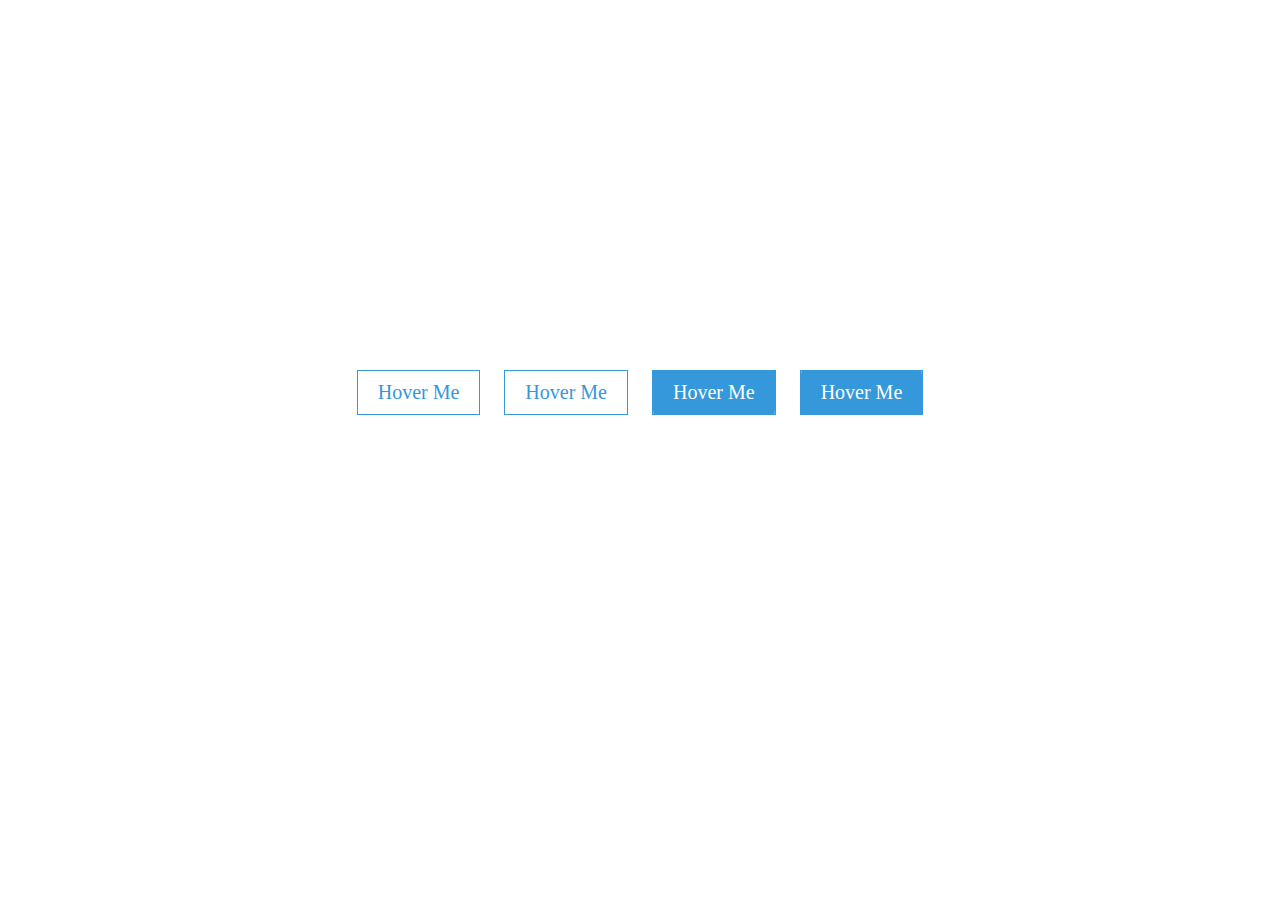
<file: Buttons hover effects/index.html>
<!DOCTYPE html>
<html lang="en" dir="ltr">
  <head>
    <meta charset="utf-8">
    <title></title>
    <link rel="stylesheet" href="style.css">
  </head>
  <body>
<div class="container">
  <button class="btn btn1">Hover Me</button>
  <button class="btn btn2">Hover Me</button>
  <button class="btn btn3">Hover Me</button>
  <button class="btn btn4">Hover Me</button>
</div>
  </body>
</html>
</file>
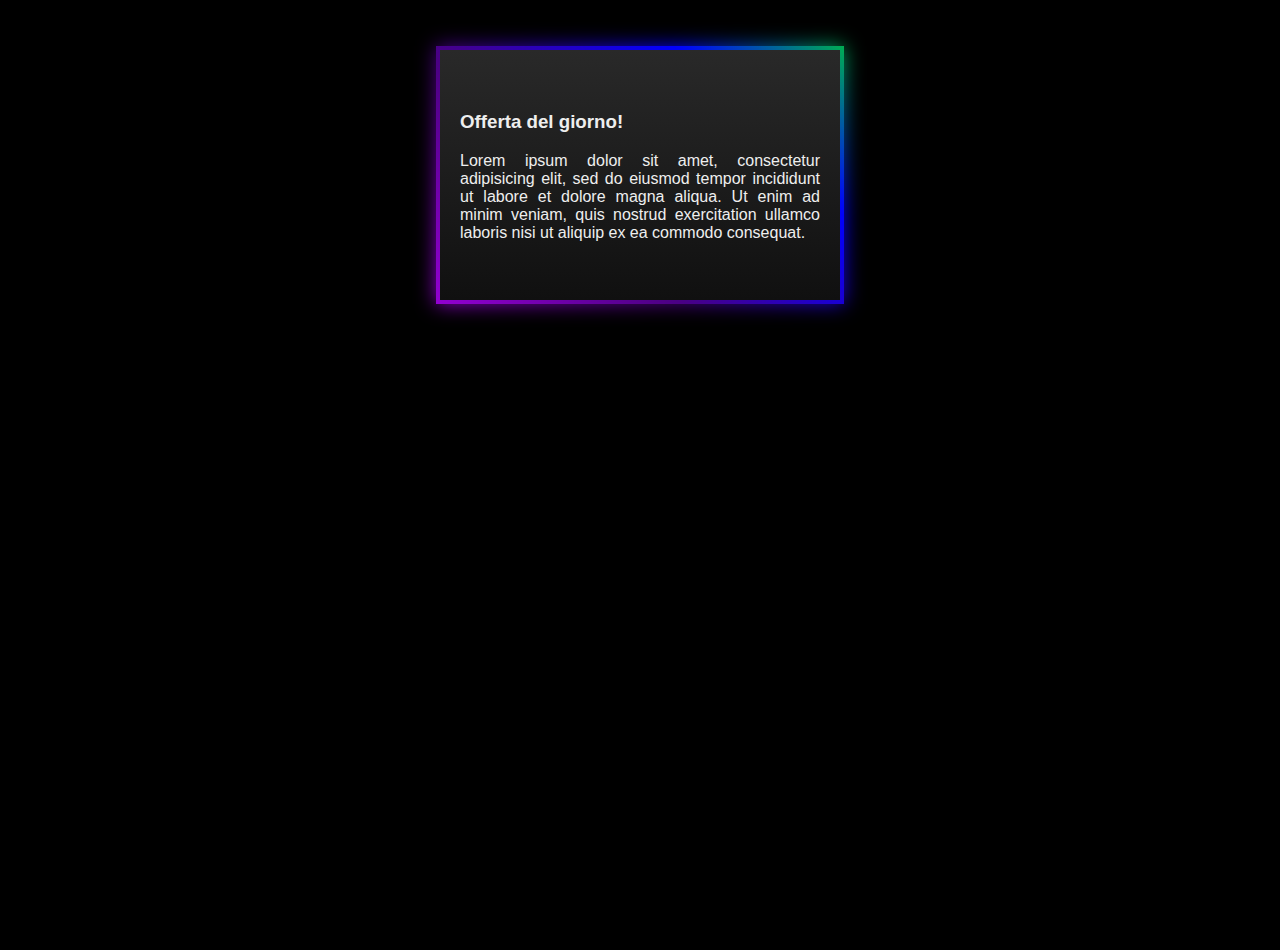
<file: CSS Animated Gradient Shadow Effects/index.htm>
<!DOCTYPE html>
<html lang="it" dir="ltr">
  <head>
    <meta charset="utf-8">
    <title>banner con bordo colorato</title>
    <link rel="stylesheet" href="style.css" />
  </head>
  <body>
    <div class="box">
      <div class="text">
        <h3>Offerta del giorno!</h3>
        <p>Lorem ipsum dolor sit amet, consectetur adipisicing elit,
        sed do eiusmod tempor incididunt ut labore et dolore magna aliqua.
        Ut enim ad minim veniam, quis nostrud exercitation ullamco laboris
        nisi ut aliquip ex ea commodo consequat.</p>
      </div>
    </div>
  </body>
</html>
</file>
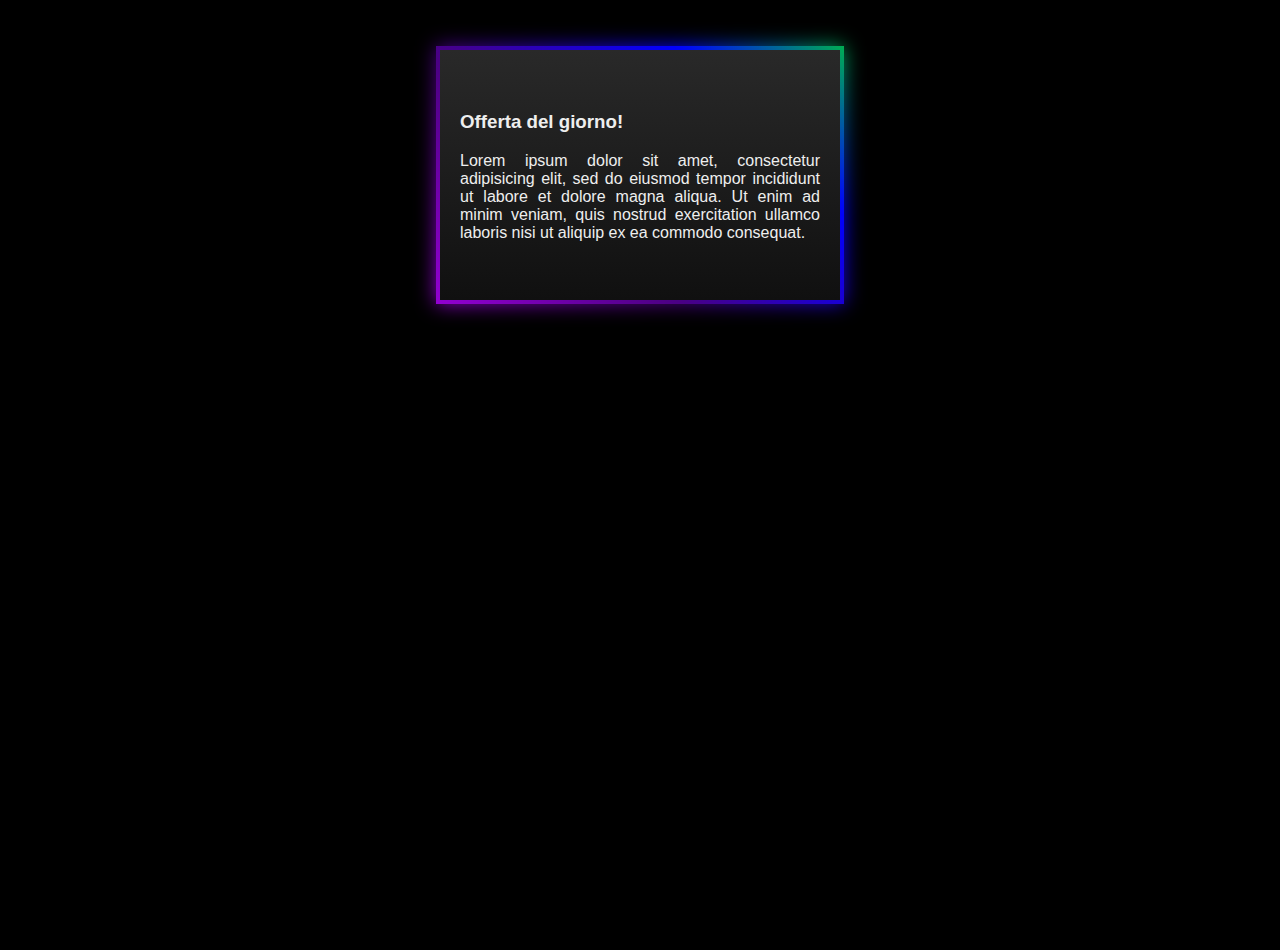
<file: CSS Animated Gradient Shadow Effects/TryMe.htm>
<!DOCTYPE html>
<html lang="it" dir="ltr">
  <head>
    <meta charset="utf-8">
    <title>banner con bordo colorato</title>
    <link rel="stylesheet" href="style.css" />
  </head>
  <body>
    <div class="box">
      <div class="text">
        <h3>Offerta del giorno!</h3>
        <p>Lorem ipsum dolor sit amet, consectetur adipisicing elit,
        sed do eiusmod tempor incididunt ut labore et dolore magna aliqua.
        Ut enim ad minim veniam, quis nostrud exercitation ullamco laboris
        nisi ut aliquip ex ea commodo consequat.</p>
      </div>
    </div>
  </body>
</html>
</file>
<file: Buttons hover effects/style.css>
body{
  margin: 0;
  padding: 0;
}
.container{
  text-align: center;
  margin-top: 360px;
}
.btn{
  border: 1px solid #3498db;
  background: none;
  padding: 10px 20px;
  font-size: 20px;
  font-family: "montserrat";
  cursor: pointer;
  margin: 10px;
  transition: 0.8s;
  position: relative;
  overflow: hidden;
}
.btn1,.btn2{
  color: #3498db;
}
.btn3,.btn4{
  color: #fff;
}
.btn1:hover,.btn2:hover{
  color: #fff;
}
.btn3:hover,.btn4:hover{
  color: #3498db;
}
.btn::before{
  content: "";
  position: absolute;
  left: 0;
  width: 100%;
  height: 0%;
  background: #3498db;
  z-index: -1;
  transition: 0.8s;
}
.btn1::before,.btn3::before{
  top: 0;
  border-radius: 0 0 50% 50%;
}
.btn2::before,.btn4::before{
  bottom: 0;
  border-radius: 50% 50% 0 0;
}
.btn3::before,.btn4::before{
  height: 180%;
}
.btn1:hover::before,.btn2:hover::before{
  height: 180%;
}
.btn3:hover::before,.btn4:hover::before{
  height: 0%;
}
</file>
<file: CSS Animated Gradient Shadow Effects/style.css>
html, body {
  height: 100%;
}
body {
  font-family: Helvetica, sans-serif;
  background-color: #000;
}
.box {
  position: relative;
  width: 400px;
  height: 250px;
  background: linear-gradient(0deg, #101010, #292929);
  display: table;
  margin: 50px auto;
}
.box::before,
.box::after
{
  content: '';
  position: absolute;
  top: -4px;
  left: -4px;
  width: calc(100% + 8px);
  height: calc(100% + 8px);
  background: linear-gradient(45deg, #9400D3, #4B0082, #0000FF, #00FF00, #FFFF00, #FF7F00, #FF0000);
  z-index: -1;
  animation: animation 25s linear infinite;
  background-size: 300%;
}
.box::after {
  filter: blur(10px);
}
.box .text {
  padding: 20px;
  text-align: justify;
  color: #eee;
  display: table-cell;
  vertical-align: middle;
}
@keyframes animation {
  0% {
    background-position: 0 0;
  }
  50% {
    background-position: 400%;
  }
  100%{
    background-position: 0 0;
  }
}﻿
</file>
